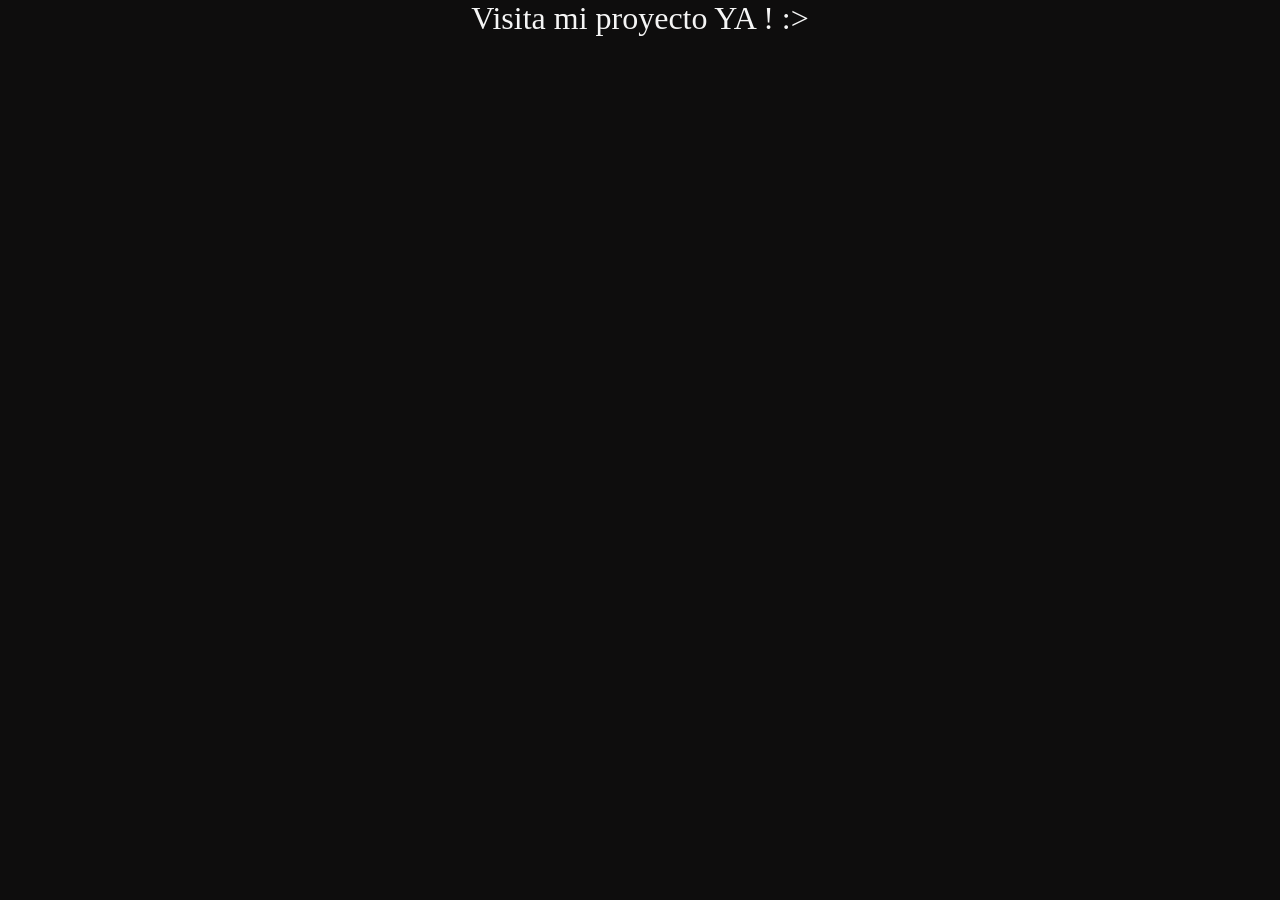
<file: index.html>
<!DOCTYPE html>
<html lang="en">
<head>
    <meta charset="UTF-8">
    <meta name="viewport" content="width=device-width, initial-scale=1.0">
    <link rel="stylesheet" href="css/main.css">
    <title>Clase 08 - grid vII</title>
</head>
<body>

    <header>
        <div>
            <a href="pages/ejemplo-grid.html"> 
            Visita mi proyecto YA ! :>
            </a>
        </div>
        
    </header>
</body>
</html>
</file>
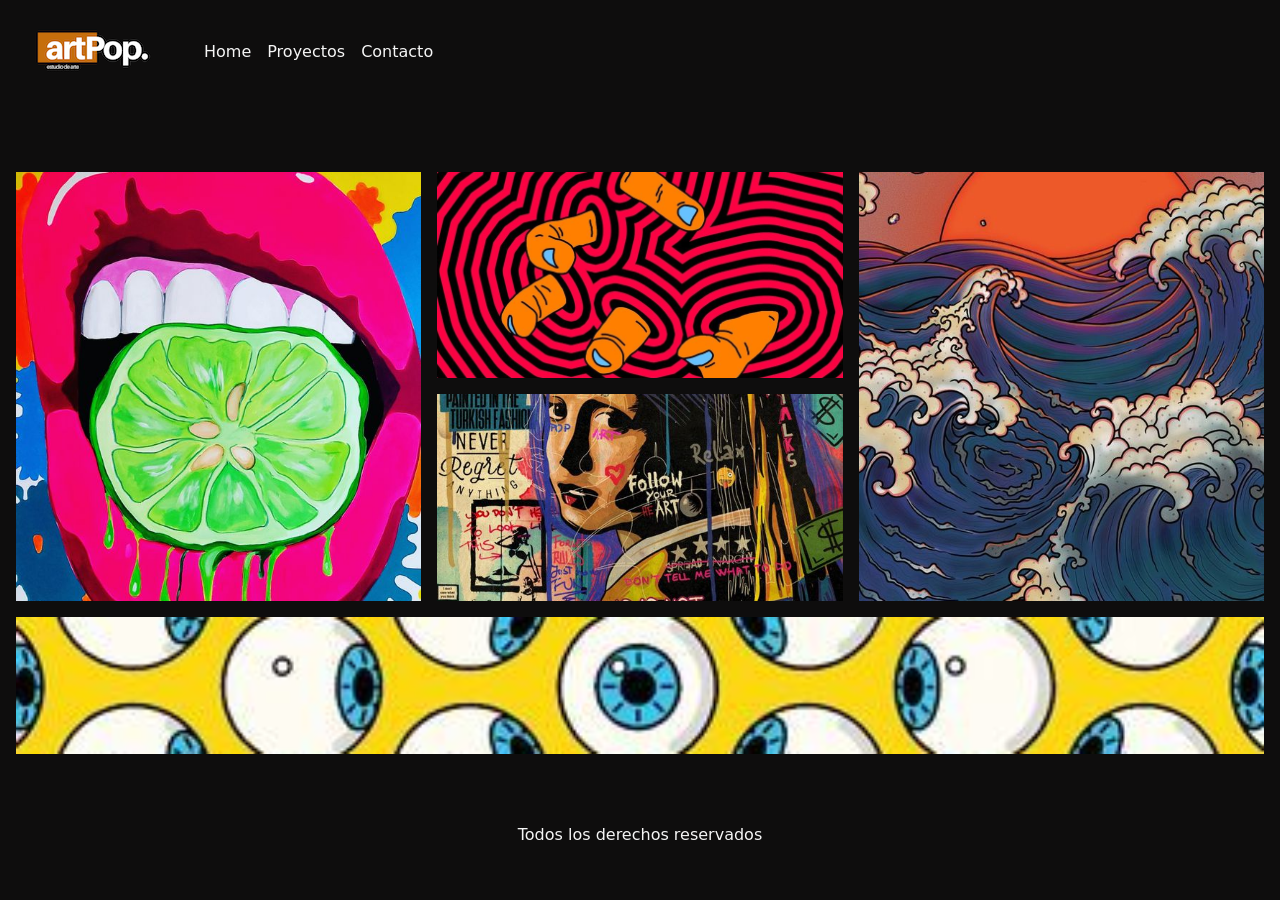
<file: pages/ejemplo-grid.html>
<!DOCTYPE html>
<html lang="en">
<head>
    <meta charset="UTF-8">
    <meta name="viewport" content="width=device-width, initial-scale=1.0">
    <link href="https://cdn.jsdelivr.net/npm/bootstrap@5.3.8/dist/css/bootstrap.min.css" rel="stylesheet" integrity="sha384-sRIl4kxILFvY47J16cr9ZwB07vP4J8+LH7qKQnuqkuIAvNWLzeN8tE5YBujZqJLB" crossorigin="anonymous">
    <!-- link de mi css  -->
    <link rel="stylesheet" href="../css/main.css">
    <title>Ejemplo grid</title>
</head>
<body>
    <!-- banner principal -->

    <header>
        <!-- menu de bt -->
        <nav class="navbar navbar-expand-lg">
            <div class="container-fluid">
              <a class="navbar-brand" href="#">
                <img src="../img/logo.png" alt="">
             </a>
              <button class="navbar-toggler" type="button" data-bs-toggle="collapse" data-bs-target="#navbarNavAltMarkup" aria-controls="navbarNavAltMarkup" aria-expanded="false" aria-label="Toggle navigation">
                <span class="navbar-toggler-icon"></span>
              </button>
              <div class="collapse navbar-collapse" id="navbarNavAltMarkup">
                <div class="navbar-nav">
                  <a class="nav-link menu-color" aria-current="page" href="#">Home</a>
                  <a class="nav-link menu-color" href="#">Proyectos</a>
                  <a class="nav-link menu-color" href="#">Contacto</a>
                </div>
              </div>
            </div>
        </nav>
    </header>

    <!-- contenido principal -->

    <main>
        <div class="img-uno">
            <img src="../img/imagen-uno.jpeg" alt="">
        </div>
        <div class="img-dos">
            <img src="../img/imagen-dos.jpeg" alt="">
        </div>
        <div class="img-tres">
            <img src="../img/imagen-tres.jpeg" alt="">
        </div>
        <div class="img-cuatro">
            <img src="../img/imagen-cuatro.jpeg" alt="">
        </div>
        <div class="img-cinco">
            <img src="../img/imagen-cinco.jpeg" alt="">
        </div>
    </main>

     <!-- pie de pagina -->

     <footer>
        <p> Todos los derechos reservados </p>
    </footer>

    <!-- link de js -->
    <script src="https://cdn.jsdelivr.net/npm/bootstrap@5.3.8/dist/js/bootstrap.bundle.min.js" integrity="sha384-FKyoEForCGlyvwx9Hj09JcYn3nv7wiPVlz7YYwJrWVcXK/BmnVDxM+D2scQbITxI" crossorigin="anonymous"></script>
</body>
</html>
</file>
<file: css/main.css>
/* 

/* estilos del contenedor  
.container{
    background-color: black;
    display: grid;
    grid-template-columns: repeat(3, 1fr);
    grid-template-rows: 300px 250px;
    gap: 0.3rem;
}


/* estilos de los items
.item{
    background-color: brown;
}

.item-tres{
    grid-row: span 2;
} */


/* RESET */
*{
    margin: 0;
    padding: 0;
    box-sizing: border-box;
}

/* estilos generales */
body{
    background-color: #0e0d0d;
}

header div{
    text-align: center;
}

header a{
    color: whitesmoke;
    text-decoration: none;
    font-size: 2rem;
}

/* estilos de mobile */


header nav div div div .menu-color{
    color: whitesmoke;
}

header nav div div div .menu-color:hover{
    background-color: whitesmoke;
}
/* estilos de header 
header{
    display: flex;
    justify-content: center;
    align-items: center;
}

header img{
    width: 25%;
}

header nav ul{
    list-style: none;
    color: whitesmoke;
    display: flex;
    gap: 0.5rem;
} */

/* estilos de main */

main{
    height: 80vh;
    display: grid;
    grid-template-columns: 1fr;
    grid-template-rows: repeat(3, 25%);
    row-gap: 1rem;
    padding: 1rem;
    align-content: center;
}

main div img{
    width: 100%;
    height: 100%;
    object-fit: cover;
}


main .img-dos, main .img-cinco{
    display: none;
}

/* estilos de footer */
footer{
    color: whitesmoke;
    text-align: center;
}

/* estilos de tablet */

@media screen and (min-width: 768px){
    main{
        grid-template-columns: repeat(2, 1fr);
        grid-template-rows: repeat(2, 40%);
        column-gap: 1rem;
    }

    main .img-cuatro{
        grid-column: span 2 ;
    }
}

/* estilos de desktop */

@media screen and (min-width: 1024px){
    main .img-dos, main .img-cinco{
        display: block;
    }

    main{
        grid-template-columns:repeat(3, 1fr);
        grid-template-rows: 30% 30% 20%;
    }

    main .img-uno, main .img-tres{
        grid-row: span 2 ;
    }

    main .img-cuatro{
        grid-column: span 1;
    }

    main .img-cinco{
        grid-column: span 3;
    }
}
</file>
